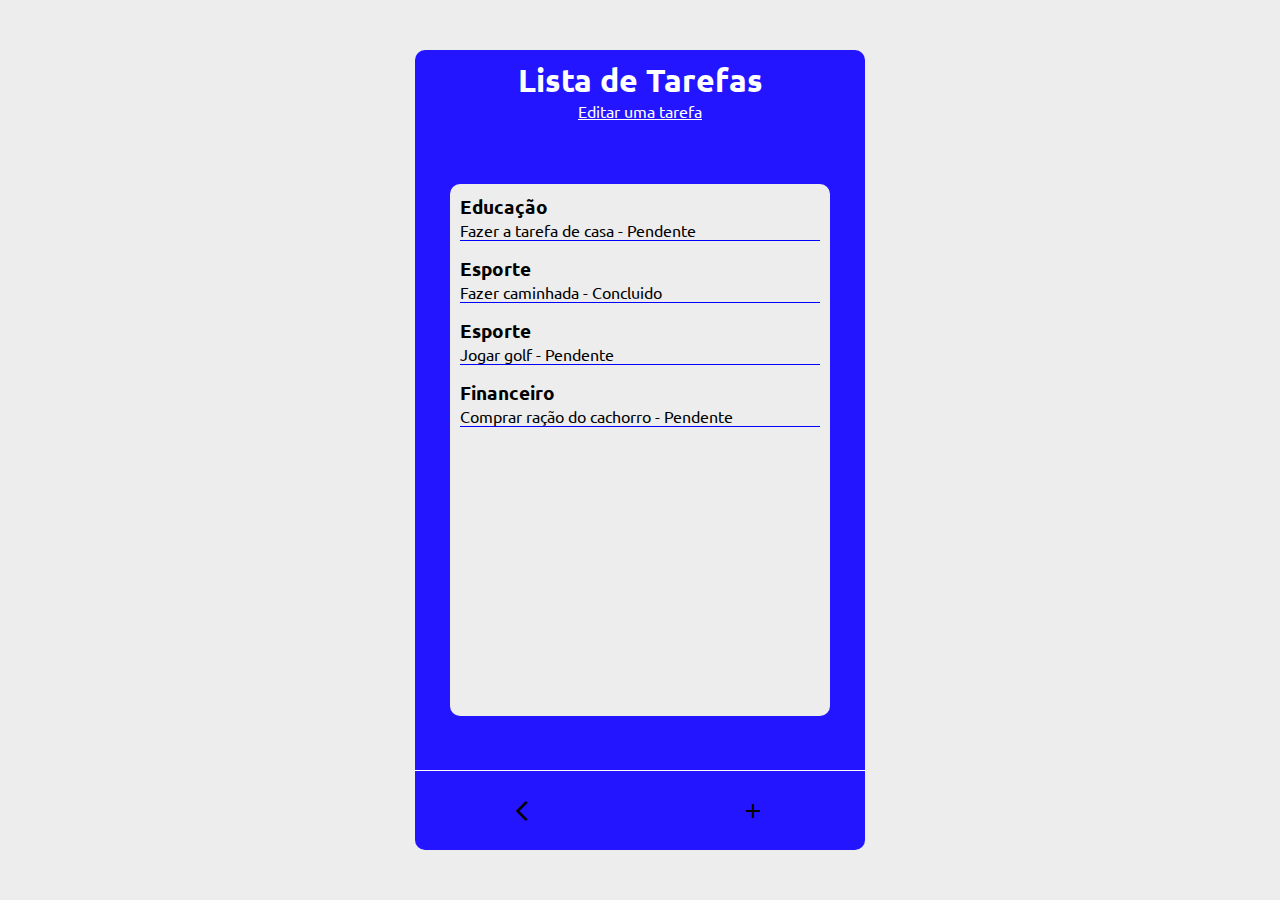
<file: index.html>
<!DOCTYPE html>
<html lang="en">

<head>
    <meta charset="UTF-8">
    <meta name="viewport" content="width=device-width, initial-scale=1.0">
    <title>Lista de Tarefas</title>
    <!-- Link para o css abaixo -->
    <link rel="stylesheet" href="src/Assets/style.css">

    <link rel="stylesheet"
        href="https://fonts.googleapis.com/css2?family=Material+Symbols+Outlined:opsz,wght,FILL,GRAD@20..48,100..700,0..1,-50..200" />

    <link rel="preconnect" href="https://fonts.googleapis.com">
    <link rel="preconnect" href="https://fonts.gstatic.com" crossorigin>
    <link
        href="https://fonts.googleapis.com/css2?family=Ubuntu:ital,wght@0,300;0,400;0,500;0,700;1,300;1,400;1,500;1,700&display=swap"
        rel="stylesheet">
</head>

<body>
    <div class="container">
        <header>
            <h1>Lista de Tarefas</h1>
            <a href="/src/Pages/Editar/editar.html">Editar uma tarefa</a>
        </header>
        
        <main>
            <div class="div-lista" id="lista">
                
            </div>
        </main>

        <footer>
            <span class="material-symbols-outlined" id="btn-home">
                arrow_back_ios
            </span>
            <span class="material-symbols-outlined" id="btn-cadastro">
                add
            </span>
        </footer>
    </div>


    <!-- Link entre o html e o arquivo main.js -->
    <script type="module" src="main.js"></script>
</body>

</html>
</file>
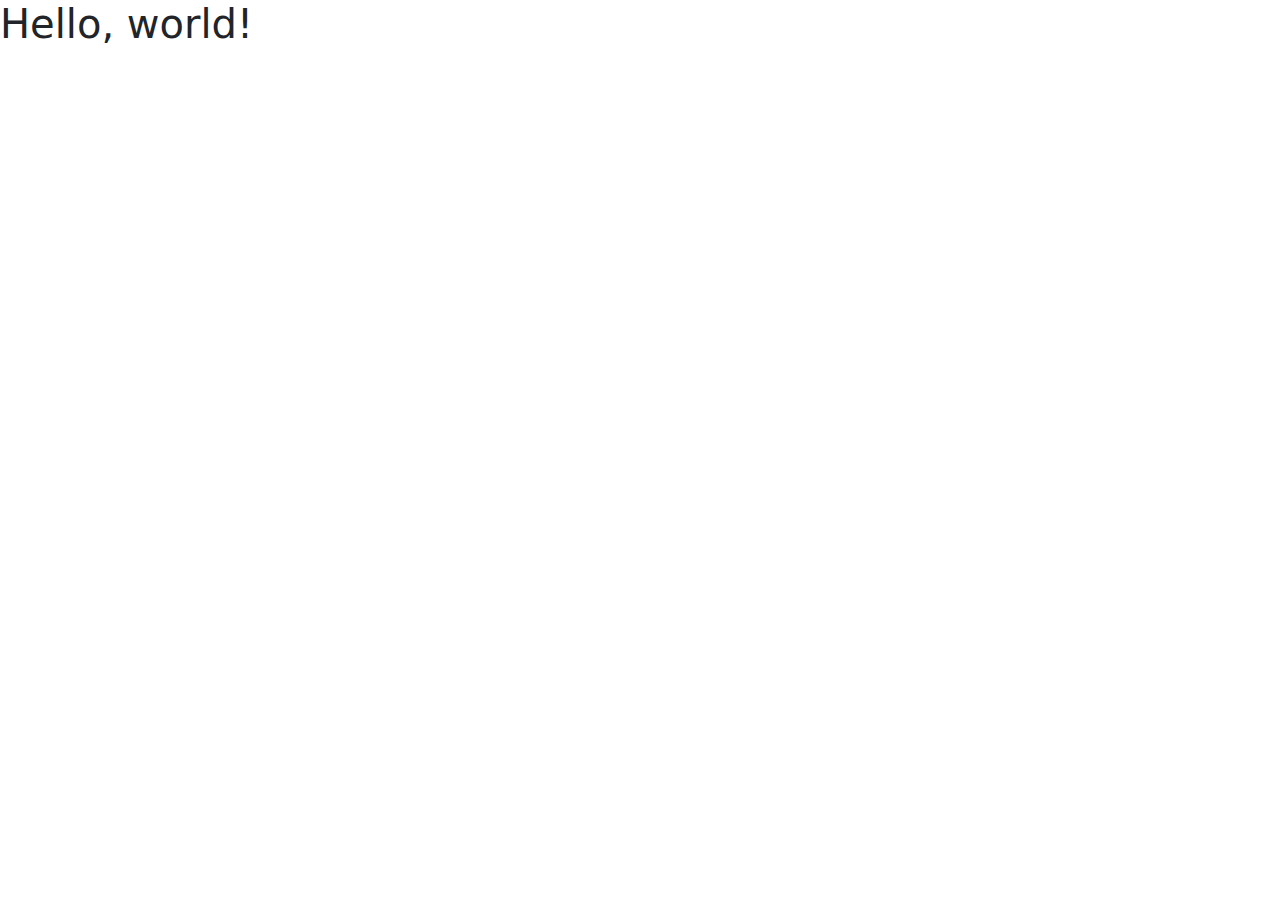
<file: exemplo.html>
<!doctype html>
<html lang="en">

<head>
    <meta charset="utf-8">
    <meta name="viewport" content="width=device-width, initial-scale=1">
    <title>Bootstrap demo</title>
    <link href="https://cdn.jsdelivr.net/npm/bootstrap@5.3.3/dist/css/bootstrap.min.css" rel="stylesheet"
        integrity="sha384-QWTKZyjpPEjISv5WaRU9OFeRpok6YctnYmDr5pNlyT2bRjXh0JMhjY6hW+ALEwIH" crossorigin="anonymous">
</head>

<body>
    <h1>Hello, world!</h1>

    <div id="resultados">

    </div>







    <script src="https://cdn.jsdelivr.net/npm/bootstrap@5.3.3/dist/js/bootstrap.bundle.min.js"
        integrity="sha384-YvpcrYf0tY3lHB60NNkmXc5s9fDVZLESaAA55NDzOxhy9GkcIdslK1eN7N6jIeHz"
        crossorigin="anonymous"></script>


    <script>
        const pokemons = [
            {
                url: 'https://assets.pokemon.com/assets/cms2/img/pokedex/detail/001.png',
                number: 1,
                name: 'Bulbasaur',
                type: ['Grass', 'Poison'],
            },
            {
                url: 'https://assets.pokemon.com/assets/cms2/img/pokedex/detail/002.png',
                number: 2,
                name: 'Ivysaur',
                type: ['Grass', 'Poison'],
            },
            {
                url: 'https://assets.pokemon.com/assets/cms2/img/pokedex/detail/003.png',
                number: 3,
                name: 'Venusaur',
                type: ['Grass', 'Poison'],
            },
            {
                url: 'https://assets.pokemon.com/assets/cms2/img/pokedex/detail/004.png',
                number: 4,
                name: 'Charmander',
                type: ['Fire'],
            },
            {
                url: 'https://assets.pokemon.com/assets/cms2/img/pokedex/detail/005.png',
                number: 5,
                name: 'Charmeleon',
                type: ['Fire'],
            },
            {
                url: 'https://assets.pokemon.com/assets/cms2/img/pokedex/detail/006.png',
                number: 6,
                name: 'Charizard',
                type: ['Fire', 'Flying'],
            },
            {
                url: 'https://assets.pokemon.com/assets/cms2/img/pokedex/detail/007.png',
                number: 7,
                name: 'Squirtle',
                type: ['Water'],
            },
            {
                url: 'https://assets.pokemon.com/assets/cms2/img/pokedex/detail/008.png',
                number: 8,
                name: 'Wartortle',
                type: ['Water'],
            },
            {
                url: 'https://assets.pokemon.com/assets/cms2/img/pokedex/detail/009.png',
                number: 9,
                name: 'Blastoise',
                type: ['Water'],
            },
            {
                url: 'https://assets.pokemon.com/assets/cms2/img/pokedex/detail/010.png',
                number: 10,
                name: 'Cartepie',
                type: ['Bug'],
            },
            {
                url: 'https://assets.pokemon.com/assets/cms2/img/pokedex/detail/011.png',
                number: 11,
                name: 'Metapod',
                type: ['Bug'],
            },
            {
                url: 'https://assets.pokemon.com/assets/cms2/img/pokedex/detail/012.png',
                number: 12,
                name: 'Butterfree',
                type: ['Bug', 'Flying'],
            },
        ];

        
    </script>
</body>

</html>
</file>
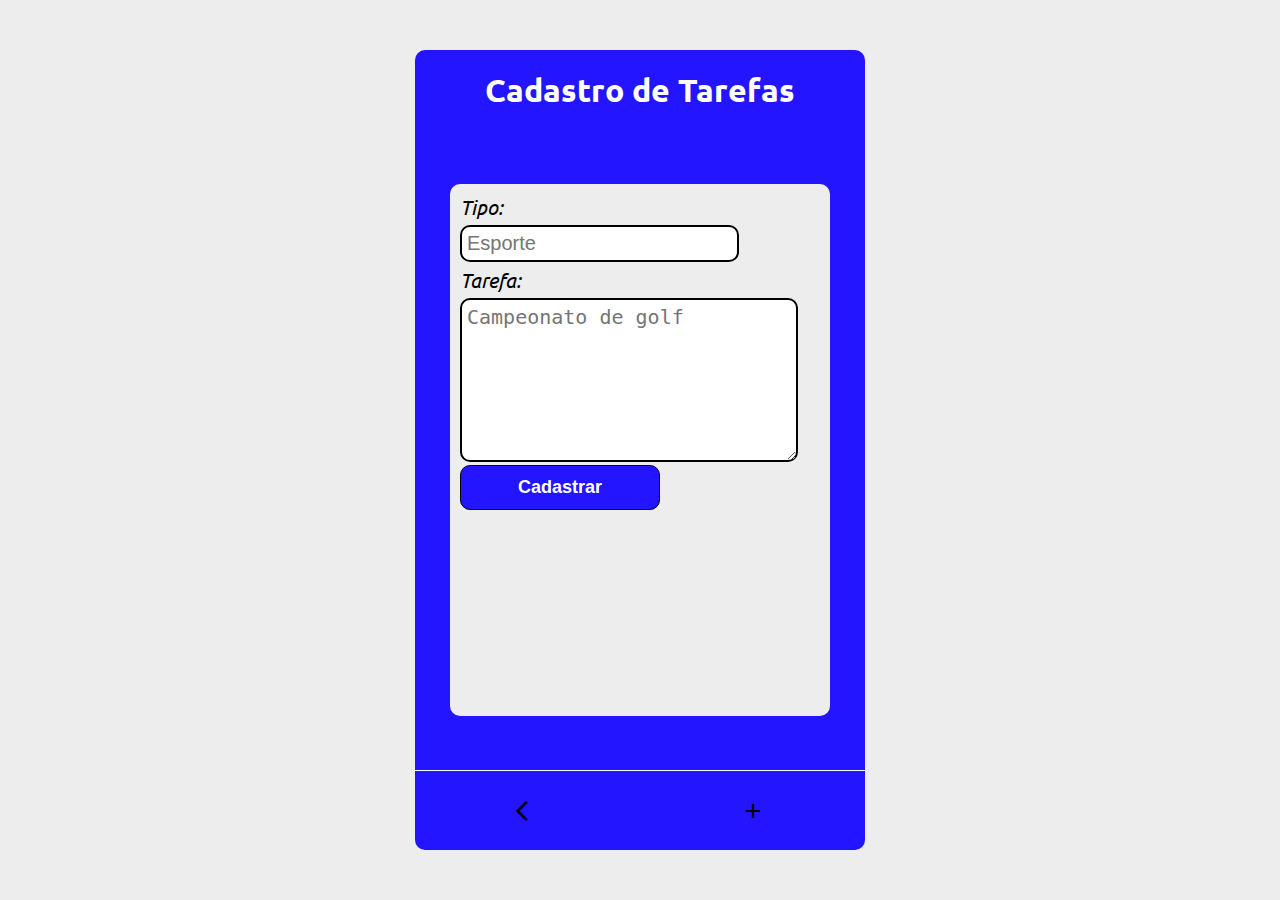
<file: src/Pages/Cadastro/Cadastro.html>
<!DOCTYPE html>
<html lang="en">

<head>
    <meta charset="UTF-8">
    <meta name="viewport" content="width=device-width, initial-scale=1.0">
    <title>Cadastro</title>
    <link rel="stylesheet" href="../../Assets/style.css">

    <link rel="stylesheet"
        href="https://fonts.googleapis.com/css2?family=Material+Symbols+Outlined:opsz,wght,FILL,GRAD@20..48,100..700,0..1,-50..200" />

    <link rel="preconnect" href="https://fonts.googleapis.com">
    <link rel="preconnect" href="https://fonts.gstatic.com" crossorigin>
    <link
        href="https://fonts.googleapis.com/css2?family=Ubuntu:ital,wght@0,300;0,400;0,500;0,700;1,300;1,400;1,500;1,700&display=swap"
        rel="stylesheet">
</head>

<body>
    <div class="container">
        <header>
            <h1>Cadastro de Tarefas</h1>
        </header>

        <main>
            <div class="div-form">
                <label for="input-tipo">Tipo:</label>
                <input type="text" placeholder="Esporte" id="input-tipo">
                <label for="input-tarefa">Tarefa:</label>
                <textarea placeholder="Campeonato de golf" id="input-tarefa"></textarea>
                <button class="btn-1" id="button-1">Cadastrar</button>
            </div>
        </main>

        <footer>
            <span class="material-symbols-outlined" id="btn-home">
                arrow_back_ios
            </span>
            <span class="material-symbols-outlined" id="btn-cadastro">
                add
            </span>
        </footer>
    </div>


    <script type="module" src="cadastro.js"></script>
</body>

</html>
</file>
<file: src/Assets/style.css>
* {
    margin: 0;
    padding: 0;
}

body {
    font-family: "Ubuntu", sans-serif;
    font-weight: 400;
    font-style: normal;
    margin: 0;
    display: flex;
    align-items: center;
    justify-content: center;
    height: 100vh;
    background-color: #ededed;
}

.container {
    background-color: #2315ff;
    height: 800px;
    width: 450px;
    border-radius: 10px;
}

header {
    height: 10%;
    color: white;
    display: flex;
    flex-direction: column;
    align-items: center;
    justify-content: center;
}

header a {
    color: white;
    display: block;
}

main {
    height: 80%;
    display: flex;
    flex-direction: column;
    justify-content: center;
    align-items: center;
}

footer {
    height: 10%;
    display: flex;
    align-items: center;
    justify-content: space-around;
    border-top: solid 1px white;
}

.div-form {
    background-color: #ededed;
    width: 80%;
    height: 80%;
    padding: 10px;
    border-radius: 10px;
}

.div-lista {
    background-color: #ededed;
    width: 80%;
    height: 80%;
    padding: 10px;
    border-radius: 10px;
}

.div-editar {
    background-color: #ededed;
    width: 80%;
    height: 80%;
    padding: 10px;
    border-radius: 10px;
}

label,
input {
    display: block;
    margin-bottom: 5px;
}

label {
    font-size: 20px;
    font-style: italic;
}

input {
    font-size: 20px;
    padding: 5px;
    border: 2px solid black;
    border-radius: 10px;
}

textarea {
    font-size: 20px;
    padding: 5px;
    border: 2px solid black;
    height: 150px;
    border-radius: 10px;
    width: 90%;
}

.btn-1 {
    width: 200px;
    height: 45px;
    background-color: #2315ff;
    border: 1px solid black;
    font-size: 18px;
    font-weight: 600;
    color: white;
    border-radius: 10px;
}

.btn-1:hover {
    background-color: rgb(114, 186, 245);
    color: black;
}

.material-symbols-outlined:hover {
    color: white;
}

.material-symbols-outlined {
    font-variation-settings:
        'FILL' 0,
        'wght' 800,
        'GRAD' 0,
        'opsz' 24,
}

.ubuntu-light {
    font-family: "Ubuntu", sans-serif;
    font-weight: 300;
    font-style: normal;
}

.ubuntu-regular {
    font-family: "Ubuntu", sans-serif;
    font-weight: 400;
    font-style: normal;
}

.ubuntu-medium {
    font-family: "Ubuntu", sans-serif;
    font-weight: 500;
    font-style: normal;
}

.ubuntu-bold {
    font-family: "Ubuntu", sans-serif;
    font-weight: 700;
    font-style: normal;
}

.ubuntu-light-italic {
    font-family: "Ubuntu", sans-serif;
    font-weight: 300;
    font-style: italic;
}

.ubuntu-regular-italic {
    font-family: "Ubuntu", sans-serif;
    font-weight: 400;
    font-style: italic;
}

.ubuntu-medium-italic {
    font-family: "Ubuntu", sans-serif;
    font-weight: 500;
    font-style: italic;
}

.ubuntu-bold-italic {
    font-family: "Ubuntu", sans-serif;
    font-weight: 700;
    font-style: italic;
}

.div-tarefa {
    border-bottom: 1px solid blue;
    margin-bottom: 15px;
}

.div-tarefa:hover {
    color: #140c82;
    cursor: pointer;
    zoom: 1.1;
}
</file>
